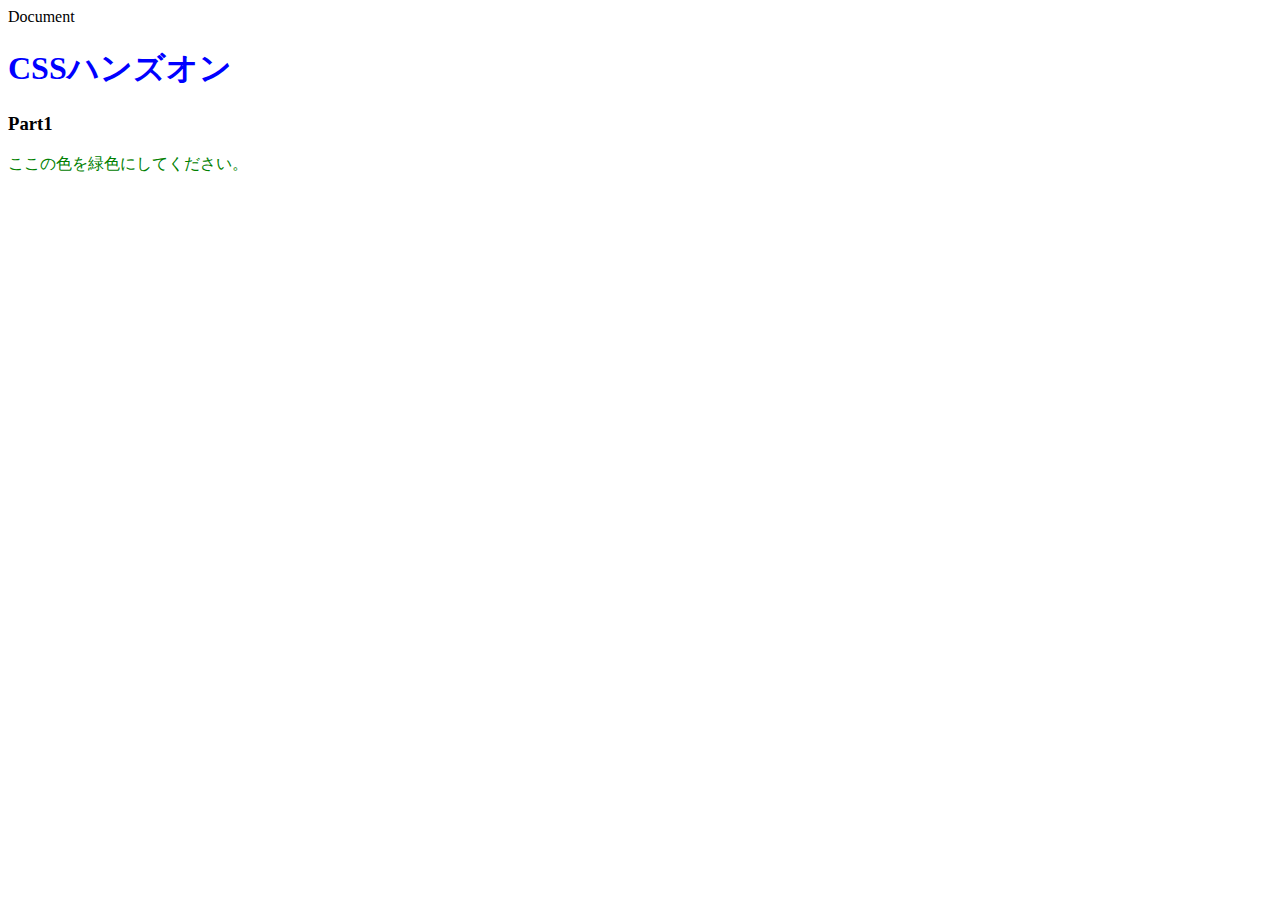
<file: 01.CSSの基本を知ろう/index.html>
<!DOCTYPE html>
<html lang="ja">
<head>
  <meta charset="UTF-8" />
  <!-- ここにstyles.cssを適用するコードを記述 -->
  <link rel="stylesheet" href="styles.css"
  <title>Document</title>
</head>
<body>
  <h1>CSSハンズオン</h1>
  <h3>Part1</h3>
  <p>ここの色を緑色にしてください。</p>
</body>
</html>
</file>
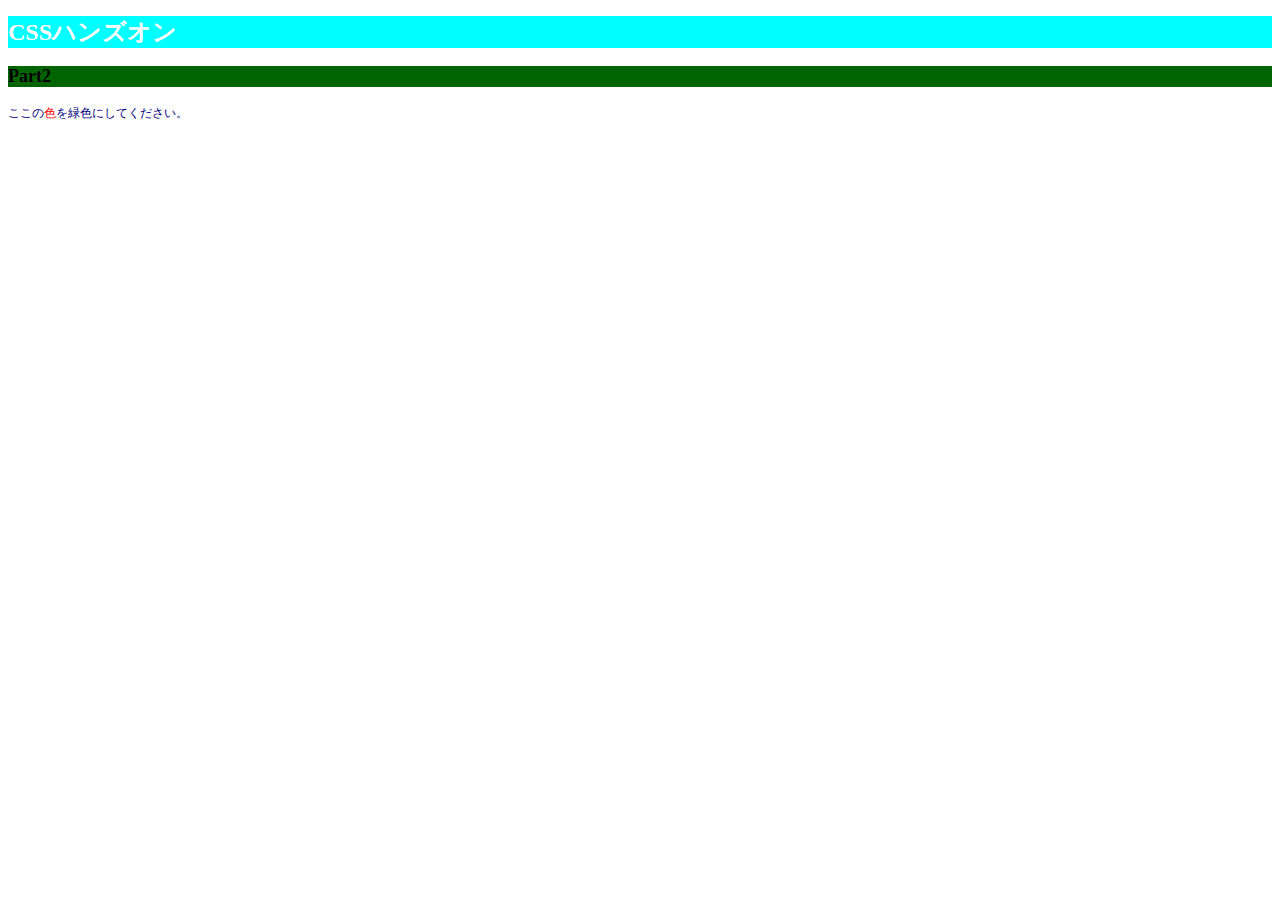
<file: 02.色やサイズを変更してみよう/index.html>
<!DOCTYPE html>
<html lang="ja">
<head>
  <meta charset="UTF-8" />
  <!-- ここにstyles.cssを適用するコードを記述 -->
  <link rel="stylesheet" href="styles.css">
  <title>Document</title>
</head>
<body>
  <h1>CSSハンズオン</h1>
  <h3>Part2</h3>
  <!-- 「色」にのみCSSを適用するために編集 -->
  <p>ここの<span>色</span>を緑色にしてください。</p>
</body>
</html>
</file>
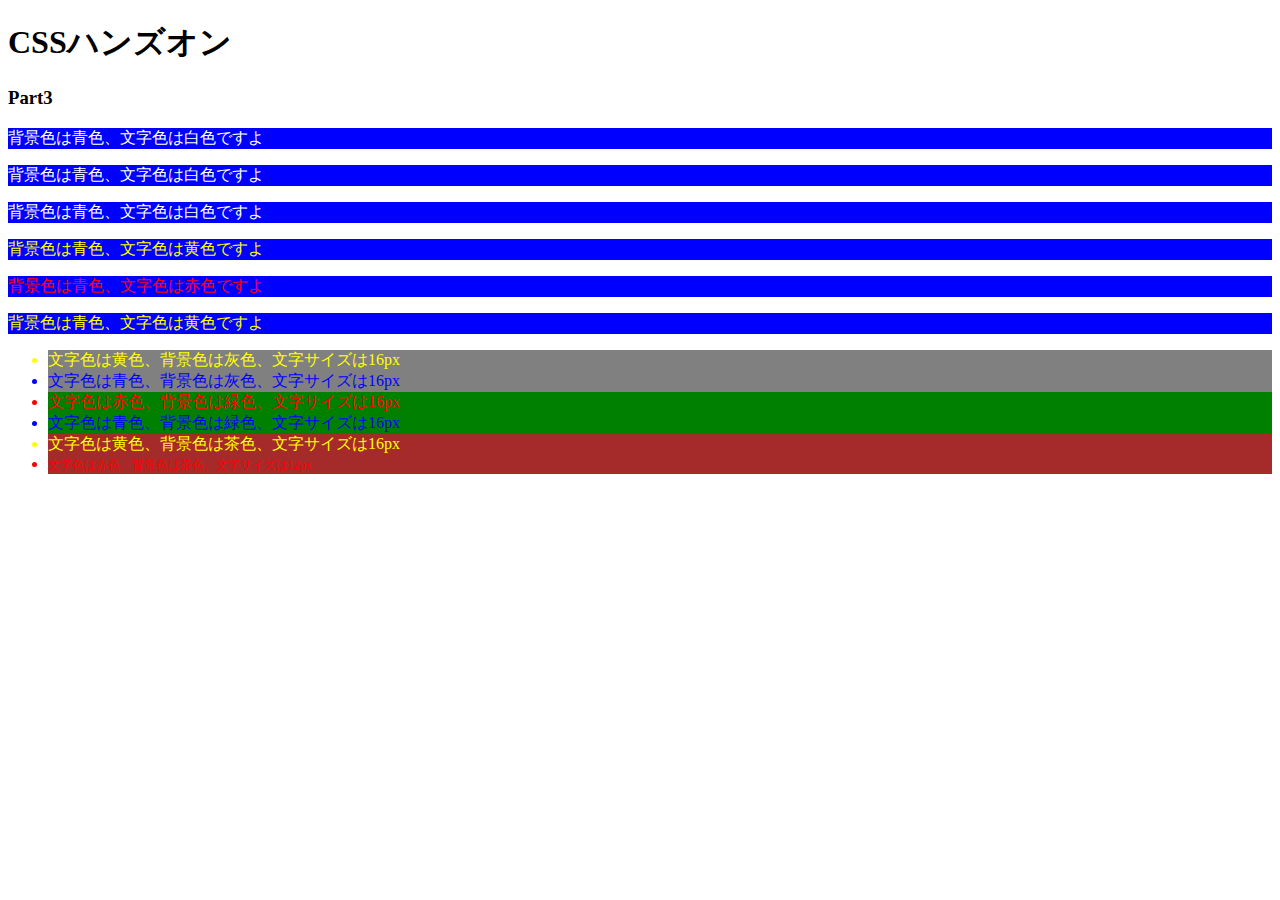
<file: 03.id属性とclass属性/index.html>
<!DOCTYPE html>
<html lang="ja">
<head>
  <meta charset="UTF-8" />
  <link rel="stylesheet" href="styles.css" />
  <title>Document</title>
</head>
<body>
  <h1>CSSハンズオン</h1>
  <h3>Part3</h3>
  <p>背景色は青色、文字色は白色ですよ</p>
  <p>背景色は青色、文字色は白色ですよ</p>
  <p>背景色は青色、文字色は白色ですよ</p>
  <p class="yellow">背景色は青色、文字色は黄色ですよ</p>
  <p class="red">背景色は青色、文字色は赤色ですよ</p>
  <p class="yellow">背景色は青色、文字色は黄色ですよ</p>
  <ul>
    <li class="li_yellow li_back_grey">文字色は黄色、背景色は灰色、文字サイズは16px</li>
    <li class="li_blue li_back_grey">文字色は青色、背景色は灰色、文字サイズは16px</li>
    <li class="li_red li_back_green">文字色は赤色、背景色は緑色、文字サイズは16px</li>
    <li class="li_blue li_back_green">文字色は青色、背景色は緑色、文字サイズは16px</li>
    <li class="li_yellow li_back_brown">文字色は黄色、背景色は茶色、文字サイズは16px</li>
    <li class="li_red li_back_brown"><span>文字色は赤色、背景色は茶色、文字サイズは12px</span></li>
  </ul>
</body>
</html>
</file>
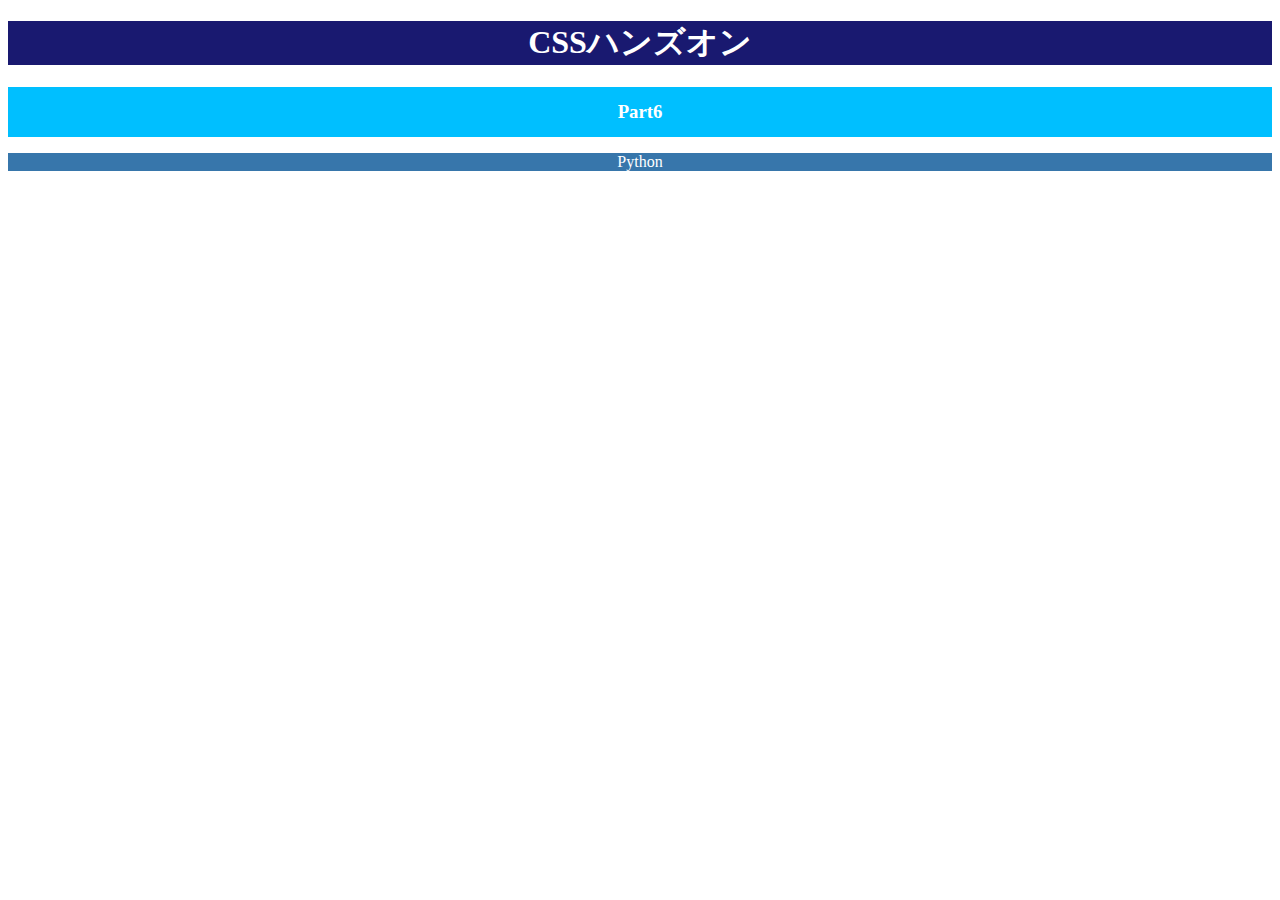
<file: 06.テキストの配置と太さを学ぼう/index.html>
<!DOCTYPE html>
<html lang="ja">
<head>
  <meta charset="UTF-8" />
  <link rel="stylesheet" href="styles.css" />
  <title>Document</title>
</head>
<body>
  <h1>CSSハンズオン</h1>
  <div>
  <h3>Part6</h3>
  </div>
  <p>Python</p>
</body>
</html>
</file>
<file: 01.CSSの基本を知ろう/styles.css>
/* h1要素の文字色を青色で宣言 */
h1 {
    color:blue;
}
/* p要素の文字色を緑色で宣言 */
p {
    color:green;
}
</file>
<file: 02.色やサイズを変更してみよう/styles.css>
/* html要素の文字サイズを宣言 */
html {
    font-size: 24px;
}
/* h1要素の文字色、背景色、文字サイズを宣言 */
h1 {
    color:white;
    background-color: aqua;
    font-size: 1rem; /*font size 24px*/ 
}
/* h3要素の背景色、文字サイズを宣言 */
h3 {
    background-color:rgb(0, 100, 0);
    font-size: 0.75rem; /*font size 18px*/
}
/* p要素の文字色、文字色、文字サイズを宣言 */
p {
    color: #000080;
    font-size: 0.5rem; 
}
/* 「色」の文字色を宣言 */
span {
    color: red;
}
</file>
<file: 03.id属性とclass属性/styles.css>
/* 6つのp要素に適用するスタイルを宣言 */
p {
    color: white;
    background-color:blue;
}

.yellow {
    color:yellow;
}

.red {
    color:red;
}

/* 6つのli要素に適用するスタイルを宣言 */
li {
    font-size: 16px;
}
.li_yellow {
    color:yellow;
}
.li_blue {
    color:blue;
}
.li_red {
    color:red;
}
.li_back_grey {
    background-color: gray;
}
.li_back_green {
    background-color: green;
}
.li_back_brown {
    background-color: brown;
}
span {
    font-size: 12px;
}
</file>
<file: 06.テキストの配置と太さを学ぼう/styles.css>
/* h1要素に適用するスタイル */
h1 {
    color:white;
    background-color: midnightblue;
    text-align: center;
}
/* h3要素に適用するスタイル */
div {
  height: 50px;
}
h3 {
    color:white;
    background-color: deepskyblue;
    text-align: center;
    line-height: 50px;
}
/* p要素に適用するスタイル */
p{
    color:white;
    background-color: #3776AB;
    text-align: center;
}
</file>
